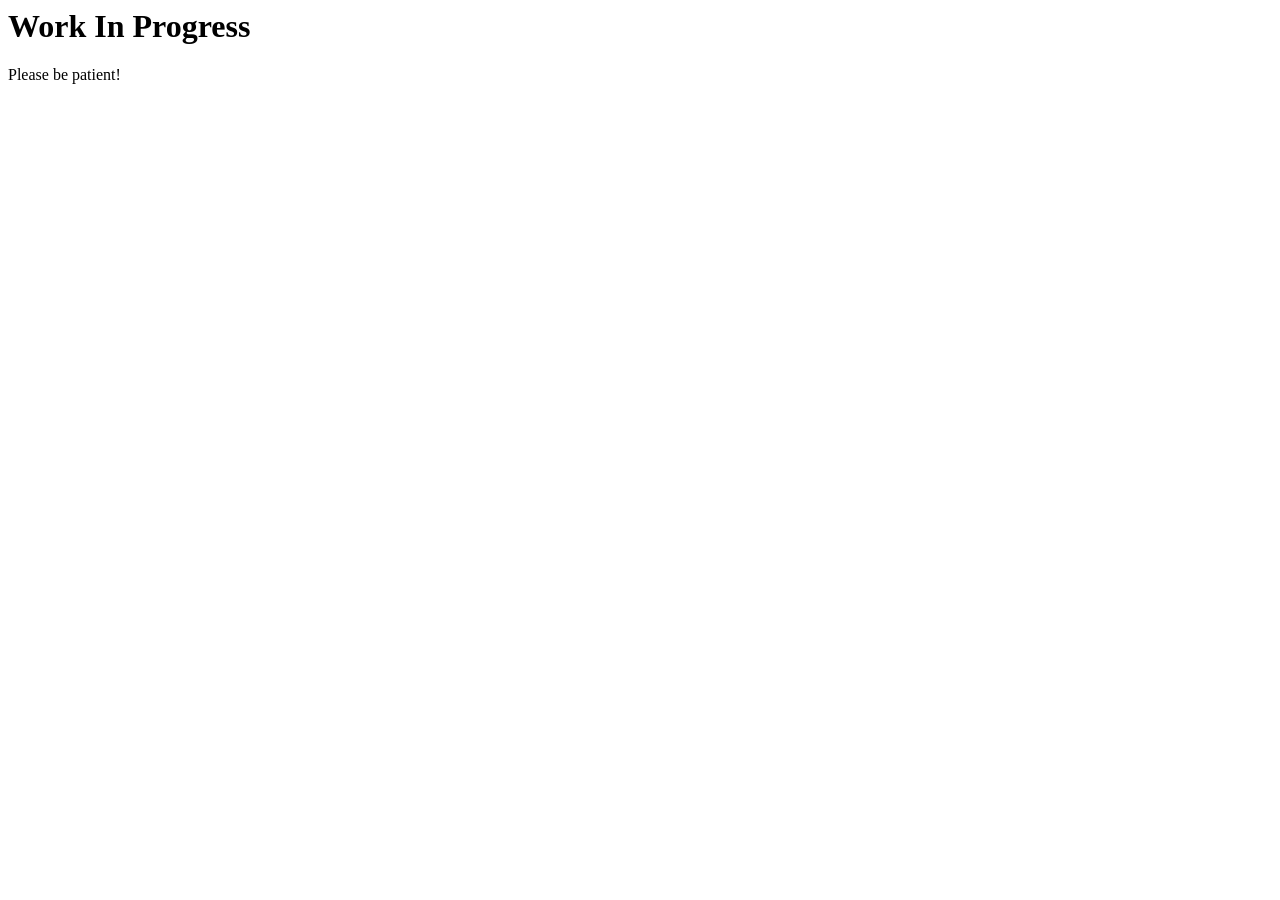
<file: WIP.html>
<!DOCTYPE>
<html>

<head>
	<title>WIP</title>
	<meta name="viewport" content="width=device-width, initial-scale=1.0">
</head>

<body>
	<h1>Work In Progress</h1>
	<p>Please be patient!</p>
</body>

</html>
</file>
